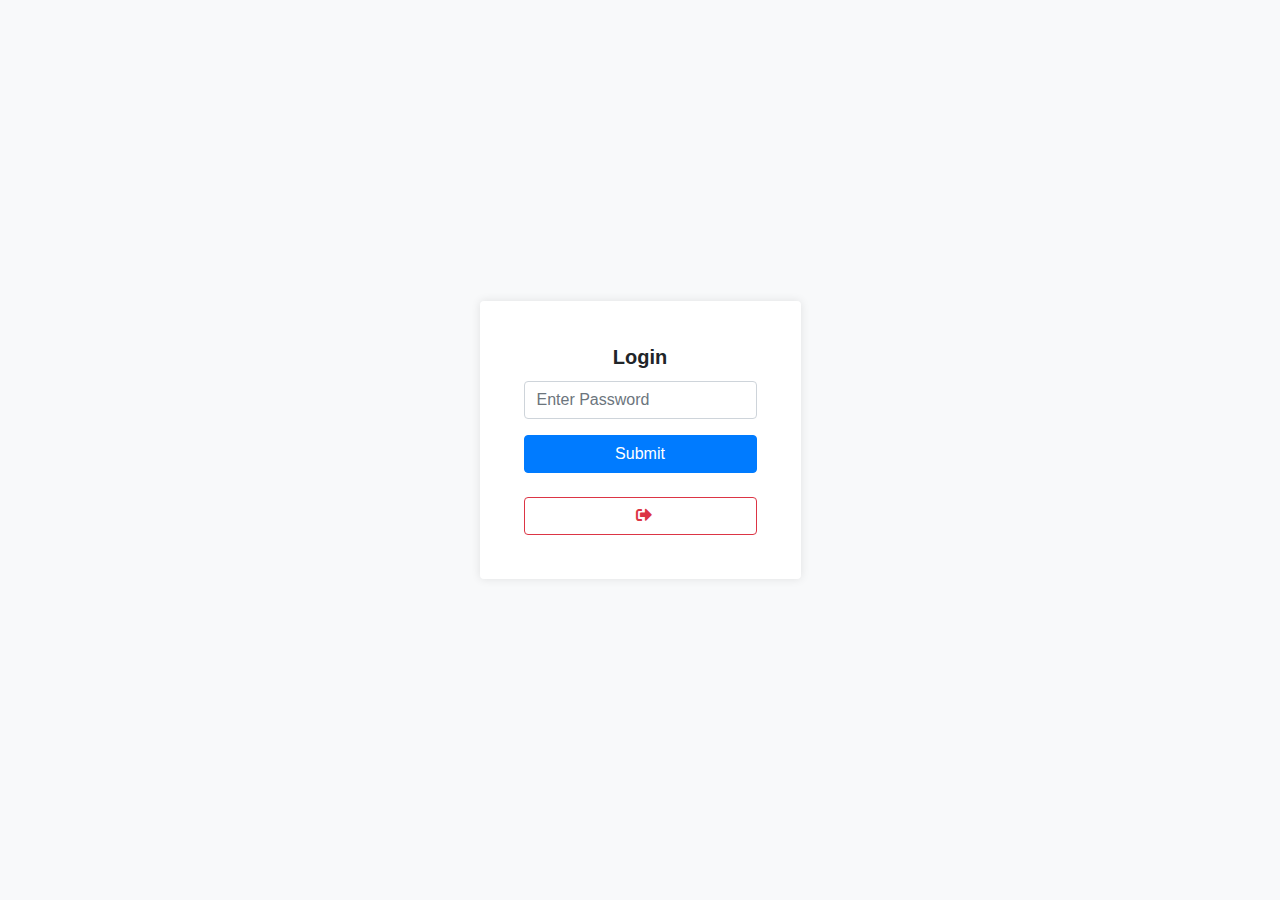
<file: WEB APP/index.html>
<!DOCTYPE html>
<html lang="en">
<head>
    <meta charset="UTF-8">
    <meta name="viewport" content="width=device-width, initial-scale=1.0">
    <title>PSG TECH STUDZONE</title>
    <link href="https://stackpath.bootstrapcdn.com/bootstrap/4.5.2/css/bootstrap.min.css" rel="stylesheet">
    <link rel="stylesheet" href="https://cdnjs.cloudflare.com/ajax/libs/font-awesome/5.15.3/css/all.min.css">
    <link rel="stylesheet" href="Assets/style.css">
</head>
<body>
    <div class="container d-flex justify-content-center align-items-center vh-100">
        <div class="text-center">
            <div id="login" class="card p-4">
                <div class="card-body">
                    <h5 class="card-title">Login</h5>
                    <form autocomplete="off">
                        <div class="form-group">
                            <input type="password" class="form-control" id="password" placeholder="Enter Password" autocomplete="off">
                        </div>
                        <button class="btn btn-primary btn-block" type="submit">Submit</button>
                        <p id="error-message" class="text-danger mt-2"></p>
                    </form>
                    <button id="redirect-btn" class="btn btn-outline-danger btn-block mt-4">
                    <i class="fas fa-sign-out-alt ml-2"></i>
                </div>
            </div>
            <div id="links" class="card shadow p-4" style="display: none; background-color: rgba(255, 255, 255, 0.888); max-width: 50vh;">
                <div class="card-body" style="overflow: scroll;">
                    
                    <h5 style="font-family: Cambria, Cochin, Georgia, Times, 'Times New Roman', serif;">Feedback Submission</h5>
                    <form id="feedback-form" method="POST">
                        <div class="form-group">
                            <textarea name="message" class="form-control" autocomplete="off" placeholder="Your Feedback" rows="3" required></textarea>
                        </div>
                        <div class="alert alert-info" role="alert" style="font: 0.75em sans-serif;">
                            Responses take a few minutes to reach our Admin.<br>
                            Abrupt exit will result failure in mail delivery.<br>
                            This site does not have any encryption.<br>
                            Please do not share personal information.
                        </div>
                        <button type="submit" class="btn btn-outline-danger btn-block mt-4">Submit Form</button>
                    </form>
                    <div class="alert alert-info" role="alert" style="margin-top: 2%; font: 0.75em sans-serif;">
                        <p>This Site will expire in 3 minutes. You'll also be logged out if you use any link or submit feedback for security reasons. Ensure logging out and clear your browser log after use.</p>
                    </div>
                    <h5 class="card-title mb-4">Your Links</h5>
                    <div class="row">
                        <div class="col-6 text-center mb-3">
                            <a href="https://wa.link/fbnrwv" class="btn btn-custom-purple" target="_blank">
                                <i class="fab fa-whatsapp"></i> wHatsUP
                            </a>
                        </div>
                        <div class="col-6 text-center mb-3">
                            <a href="https://t.me/a2802p" class="btn btn-custom-purple" target="_blank">
                                <i class="fab fa-telegram"></i> Tele
                            </a>
                        </div>
                        <div class="col-6 text-center mb-3">
                            <a href="mailto:krithuudhayakumar24@gmail.com" class="btn btn-custom-purple" target="_blank">
                                <i class="fas fa-envelope"></i> Email
                            </a>
                        </div>
                        <div class="col-6 text-center mb-3">
                            <a href="https://tiny.cc/2428" class="btn btn-custom-purple" target="_blank">
                                <i class="fab fa-youtube"></i> Yt
                            </a>
                        </div>
                        <div class="col-6 text-center mb-3">
                            <a href="Assets/chat/chat.html" class="btn btn-custom-purple">
                                <i class="fab fa-google"></i> cHaT
                            </a>
                        </div>
                        <div class="col-6 text-center mb-3">
                            <a href="https://www.instagram.com/insane_ritika20" class="btn btn-custom-purple" target="_blank">
                                <i class="fab fa-instagram"></i> Ig
                            </a>
                        </div>
                    </div>
                    <button id="logout-btn" class="btn btn-outline-danger btn-block mt-4">
                        Logout <i class="fas fa-sign-out-alt ml-2"></i>
                    </button>
                </div>
            </div>
        </div>
    </div>
    <script src="https://code.jquery.com/jquery-3.5.1.slim.min.js"></script>
    <script src="https://cdn.jsdelivr.net/npm/@popperjs/core@2.9.3/dist/umd/popper.min.js"></script>
    <script src="https://stackpath.bootstrapcdn.com/bootstrap/4.5.2/js/bootstrap.min.js"></script>
    <script src="https://ajax.googleapis.com/ajax/libs/jquery/3.5.1/jquery.min.js"></script>
    <script src="Assets/script.js"></script>
</body>
</html>
</file>
<file: WEB APP/Assets/style.css>
body {
    background-color: #f8f9fa;
    font-family: Arial, sans-serif;
}

.card {
    border: none;
    box-shadow: 0 0 20px rgba(0, 0, 0, 0.1);
}

#login-card {
    margin-top: 50px;
    background: linear-gradient(135deg, #f093fb, #f5576c);
    color: #fff;
}

#login-form {
    max-width: 300px;
    margin: 0 auto;
}

#error-message {
    text-align: center;
}

#links-card {
    margin-top: 30px;
    background: linear-gradient(135deg, #48c6ef, #6f86d6);
    color: #fff;
}

.list-group-item {
    background-color: #fff;
}

.list-group-item:hover {
    background-color: #f0f0f0;
}

#logout-btn {
    margin-top: 20px;
}

@media (min-width: 768px) {
    #login-card {
        margin-top: 100px;
    }
}
.btn-custom-purple {
    background: linear-gradient(to bottom, #8e44ad, #9b59b6); 
    color: #fff; 
    border-color: #8e44ad; 
    min-width: 200px; 
    font-size: 16px; 
    white-space: nowrap; 
}

.btn-custom-purple:hover {
    background: linear-gradient(to bottom, #9b59b6, #8e44ad); 
    color: #fff; 
}

@media (max-width: 768px) {
    .btn-custom-purple {
        font-size: 14px; 
    }
}


body {

    font-family: Arial, sans-serif; 
    background-size: cover;
}
.card {
    margin-bottom: 20px;
    border: none;
    box-shadow: 0 0 10px rgba(0,0,0,0.1); 
}
.card-title {
    font-weight: bold;
}
.btn-custom-purple {
    background-color: #6f42c1; 
    color: white;
}
.btn-custom-purple:hover {
    background-color: #553d8b;
}
.file-input-wrapper {
    max-width: 500px;
    margin: 50px auto;
}
</file>
